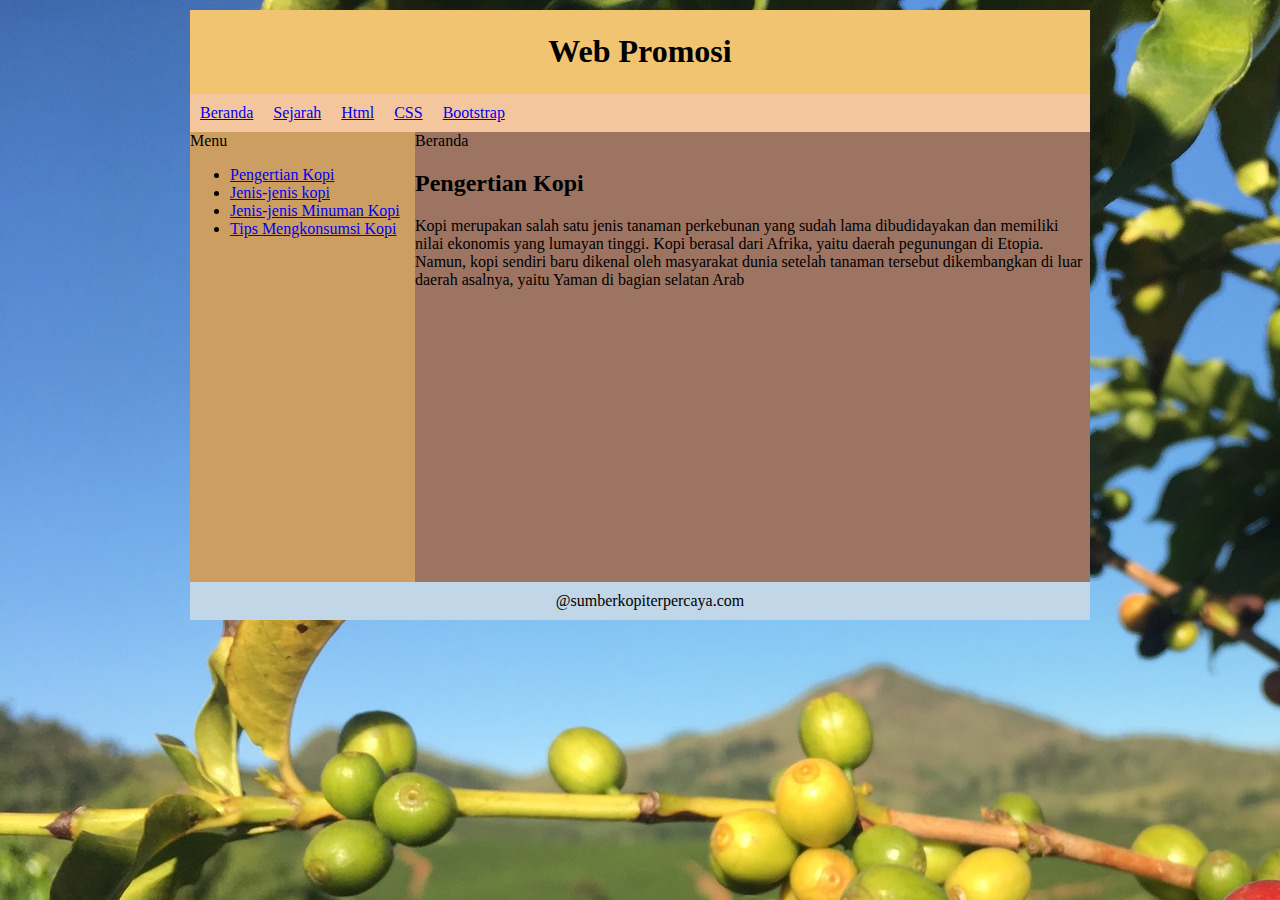
<file: index.html>
<!DOCTYPE html>
<html>
  <head>
    <title>Tentang Kopi</title>
    <link rel="stylesheet" type="text/css" href="style.css" />
  </head>
  <body>
    <style>
      body {
        background-image: url("img/pohon-kopi.png");
      }
    </style>
    <div class="wrap">
      <div class="header">
        <h1>Web Promosi</h1>
      </div>

      <div class="menu">
        <ul>
          <li><a href="#">Beranda</a></li>
          <li><a href="#">Sejarah</a></li>
          <li><a href="html.html" target="_blank">Html</a></li>
          <li><a href="#">CSS</a></li>
          <li><a href="#">Bootstrap</a></li>
        </ul>
      </div>

      <div class="badan">
        <div class="sidebar">
          Menu
          <ul>
            <li><a href="belajar-html.html">Pengertian Kopi</a></li>
            <li><a href="jenis.html">Jenis-jenis kopi</a></li>
            <li><a href="jenis2.html">Jenis-jenis Minuman Kopi</a></li>
            <li><a href="tips.html">Tips Mengkonsumsi Kopi</a></li>
          </ul>
        </div>

        <div class="content">
          Beranda

          <br />
          <h2>Pengertian Kopi</h2>
          <p>
            Kopi merupakan salah satu jenis tanaman perkebunan yang sudah lama dibudidayakan dan memiliki nilai ekonomis yang lumayan tinggi. Kopi berasal dari Afrika, yaitu daerah pegunungan di Etopia. Namun, kopi sendiri baru dikenal oleh
            masyarakat dunia setelah tanaman tersebut dikembangkan di luar daerah asalnya, yaitu Yaman di bagian selatan Arab
          </p>
        </div>
      </div>

      <div class="clear"></div>
      <div class="footer">@sumberkopiterpercaya.com</div>
    </div>
  </body>
</html>
</file>
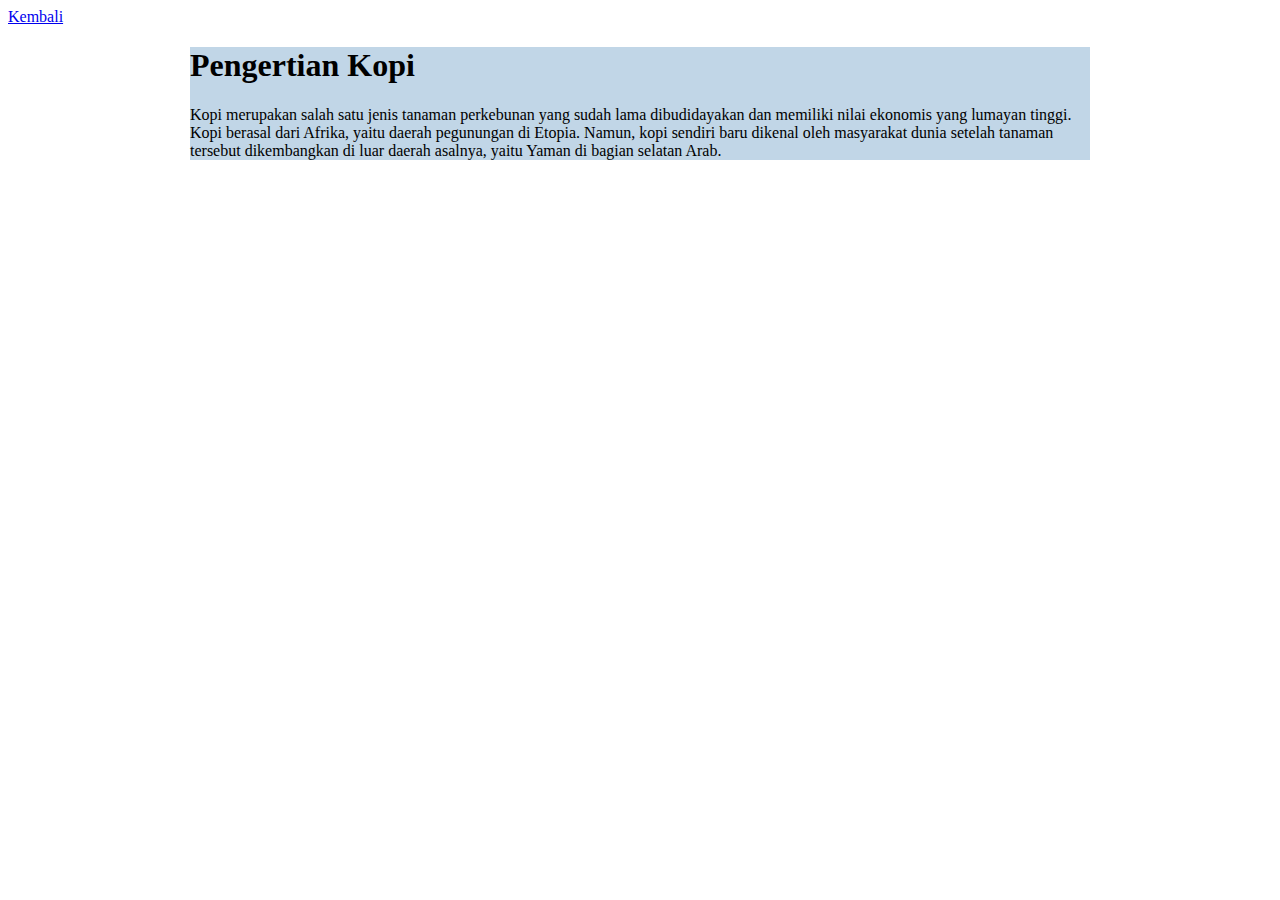
<file: belajar-html.html>
<!DOCTYPE html>
<html lang="en">
<head>
    <title>Belajar HTML</title>
    <link rel="stylesheet" type="text/css" href="style.css">
</head>
<body>
    <a href="index.html">Kembali</a>
    <div class="wrap">
        <h1>Pengertian Kopi</h1>
    
        <p>Kopi merupakan salah satu jenis tanaman perkebunan yang sudah lama dibudidayakan dan
            memiliki nilai ekonomis yang lumayan tinggi. Kopi berasal dari Afrika, yaitu daerah
            pegunungan di Etopia. Namun, kopi sendiri baru dikenal oleh masyarakat dunia setelah tanaman
            tersebut dikembangkan di luar daerah asalnya, yaitu Yaman di bagian selatan Arab.
</p>
    </div>
</body>
</html>
</file>
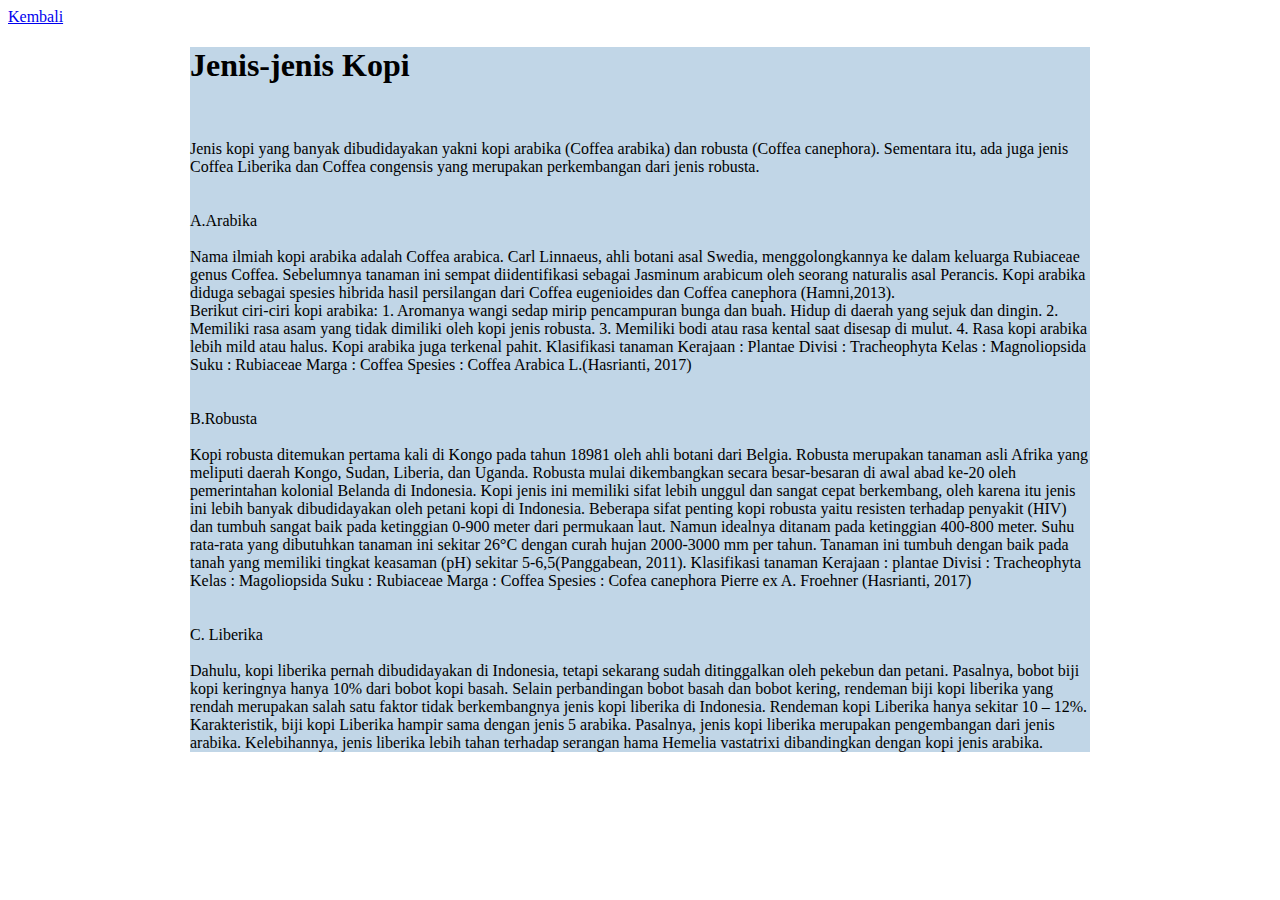
<file: jenis.html>
<!DOCTYPE html>
<html lang="en">
<head>
    <title>Belajar HTML</title>
    <link rel="stylesheet" type="text/css" href="style.css">
</head>
<body>
    <a href="index.html">Kembali</a>
    <div class="wrap">
        <h1>Jenis-jenis Kopi</h1>
        <br>
        <p>
            Jenis kopi yang banyak dibudidayakan yakni kopi arabika (Coffea arabika) dan robusta (Coffea
            canephora). Sementara itu, ada juga jenis Coffea Liberika dan Coffea congensis yang merupakan
            perkembangan dari jenis robusta.
            <br><br><br>
            A.Arabika
            <br><br>
            Nama ilmiah kopi arabika adalah Coffea arabica. Carl Linnaeus, ahli botani asal Swedia,
            menggolongkannya ke dalam keluarga Rubiaceae genus Coffea. Sebelumnya tanaman ini sempat
            diidentifikasi sebagai Jasminum arabicum oleh seorang naturalis asal Perancis. Kopi arabika
            diduga sebagai spesies hibrida hasil persilangan dari Coffea eugenioides dan Coffea canephora
            (Hamni,2013).
            <br>
            Berikut ciri-ciri kopi arabika:
            1. Aromanya wangi sedap mirip pencampuran bunga dan buah. Hidup di daerah yang sejuk
            dan dingin.
            2. Memiliki rasa asam yang tidak dimiliki oleh kopi jenis robusta.
            3. Memiliki bodi atau rasa kental saat disesap di mulut.
            4. Rasa kopi arabika lebih mild atau halus.
            
            Kopi arabika juga terkenal pahit.
            Klasifikasi tanaman
            Kerajaan : Plantae
            Divisi : Tracheophyta
            Kelas : Magnoliopsida
            Suku : Rubiaceae
            Marga : Coffea
            Spesies : Coffea Arabica L.(Hasrianti, 2017)
            <br><br><br>
            B.Robusta
            <br><br>
            Kopi robusta ditemukan pertama kali di Kongo pada tahun 18981 oleh ahli botani dari Belgia.
            Robusta merupakan tanaman asli Afrika yang meliputi daerah Kongo, Sudan, Liberia, dan
            Uganda. Robusta mulai dikembangkan secara besar-besaran di awal abad ke-20 oleh
            pemerintahan kolonial Belanda di Indonesia. Kopi jenis ini memiliki sifat lebih unggul dan
            sangat cepat berkembang, oleh karena itu jenis ini lebih banyak dibudidayakan oleh petani kopi
            di Indonesia. Beberapa sifat penting kopi robusta yaitu resisten terhadap penyakit (HIV) dan
            tumbuh sangat baik pada ketinggian 0-900 meter dari permukaan laut. Namun idealnya ditanam
            pada ketinggian 400-800 meter. Suhu rata-rata yang dibutuhkan tanaman ini sekitar 26°C dengan
            curah hujan 2000-3000 mm per tahun. Tanaman ini tumbuh dengan baik pada tanah yang
            memiliki tingkat keasaman (pH) sekitar 5-6,5(Panggabean, 2011).
            Klasifikasi tanaman
            Kerajaan : plantae
            Divisi : Tracheophyta
            Kelas : Magoliopsida
            Suku : Rubiaceae
            Marga : Coffea
            Spesies : Cofea canephora Pierre ex A. Froehner (Hasrianti, 2017)
            
            <br><br><br>
            C. Liberika
            <br><br>
            Dahulu, kopi liberika pernah dibudidayakan di Indonesia, tetapi sekarang sudah ditinggalkan
            oleh pekebun dan petani. Pasalnya, bobot biji kopi keringnya hanya 10% dari bobot kopi basah.
            Selain perbandingan bobot basah dan bobot kering, rendeman biji kopi liberika yang rendah
            merupakan salah satu faktor tidak berkembangnya jenis kopi liberika di Indonesia. Rendeman
            kopi Liberika hanya sekitar 10 – 12%. Karakteristik, biji kopi Liberika hampir sama dengan jenis
            5
            arabika. Pasalnya, jenis kopi liberika merupakan pengembangan dari jenis arabika.
            Kelebihannya, jenis liberika lebih tahan terhadap serangan hama Hemelia vastatrixi
            dibandingkan dengan kopi jenis arabika.</p>
</file>
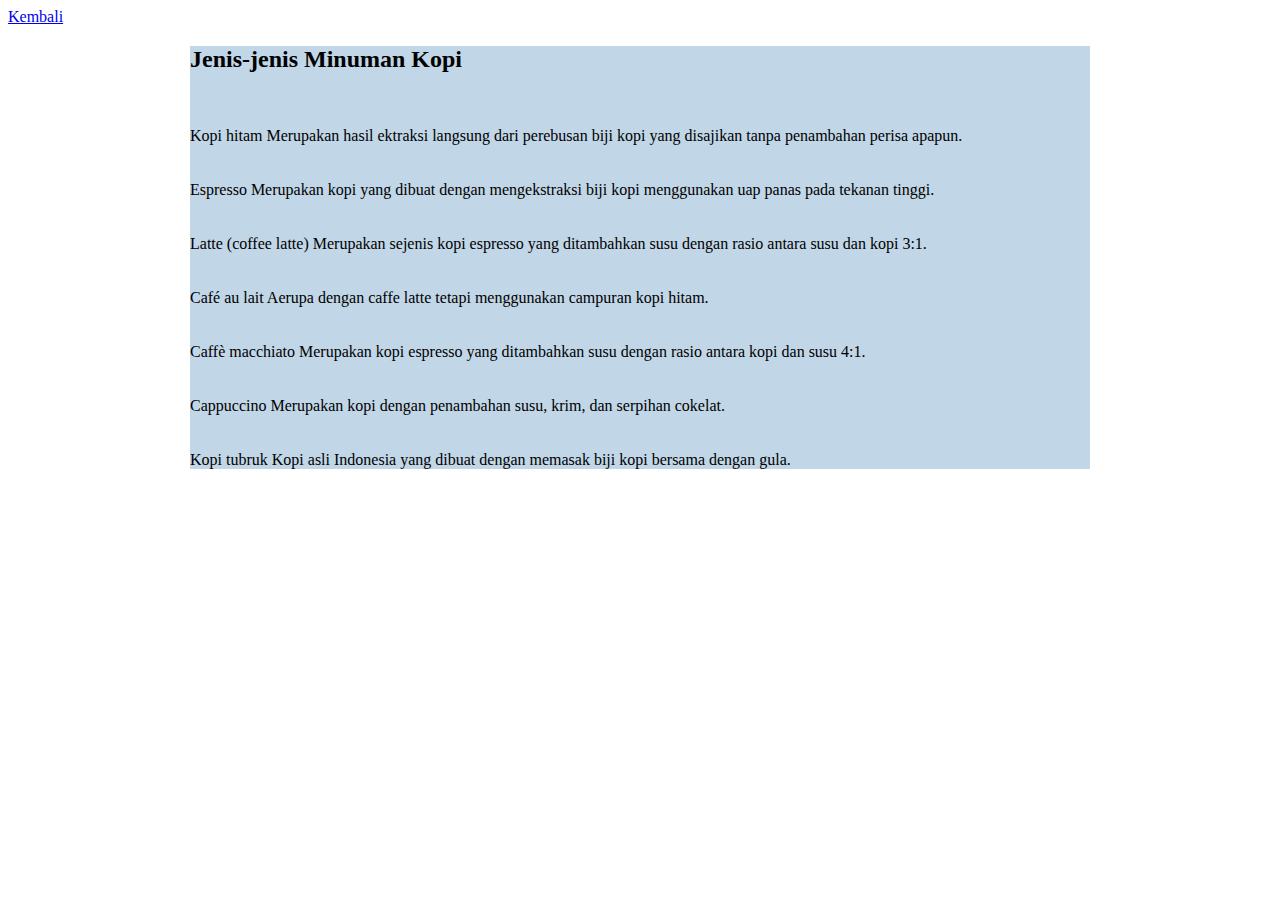
<file: jenis2.html>
<!DOCTYPE html>
<html lang="en">
<head>
    <title>Belajar HTML</title>
    <link rel="stylesheet" type="text/css" href="style.css">
</head>
<body>
    <a href="index.html">Kembali</a>
    <div class="wrap">
        <h2>Jenis-jenis Minuman Kopi</h2>
        <br>

        <p>
            Kopi hitam
            Merupakan hasil ektraksi langsung dari perebusan biji kopi yang disajikan tanpa penambahan perisa apapun.
           <br><br><br>

            Espresso
            Merupakan kopi yang dibuat dengan mengekstraksi biji kopi menggunakan uap panas pada tekanan tinggi.
            <br><br><br>

            Latte (coffee latte)
            Merupakan sejenis kopi espresso yang ditambahkan susu dengan rasio antara susu dan kopi 3:1.
            <br><br><br>

            Café au lait
            Aerupa dengan caffe latte tetapi menggunakan campuran kopi hitam.
            <br><br><br>

            Caffè macchiato
            Merupakan kopi espresso yang ditambahkan susu dengan rasio antara kopi dan susu 4:1.
            <br><br><br> 

            Cappuccino
            Merupakan kopi dengan penambahan susu, krim, dan serpihan cokelat.
            <br><br><br>
        
            Kopi tubruk
            Kopi asli Indonesia yang dibuat dengan memasak biji kopi bersama dengan gula.</p>
</file>
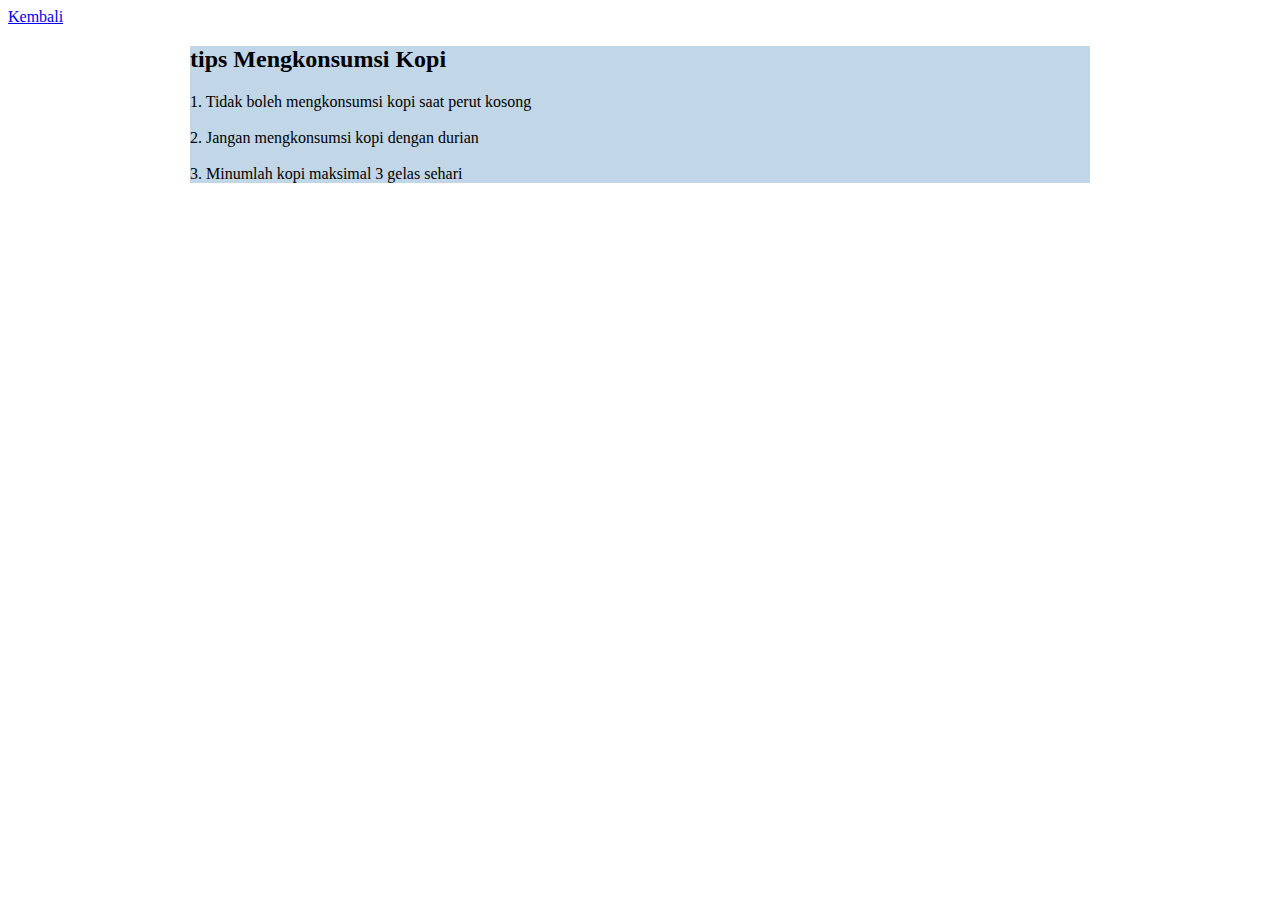
<file: tips.html>
<!DOCTYPE html>
<html lang="en">
<head>
    <title>Belajar HTML</title>
    <link rel="stylesheet" type="text/css" href="style.css">
</head>
<body>
    <a href="index.html">Kembali</a>
    <div class="wrap">
        <h2>tips Mengkonsumsi Kopi</h2>
        <p>1. Tidak boleh mengkonsumsi kopi saat perut kosong
            <br><br>
        2. Jangan mengkonsumsi kopi dengan durian
        <br><br>
        3. Minumlah kopi maksimal 3 gelas sehari


</p>
</file>
<file: style.css>
.wrap {
  background-color: rgb(193, 214, 231);
  width: 900px;
  margin: 10px auto;
}

.wrap .header {
  background: rgb(241, 196, 113);
  padding: 2px 10px;
  text-align: center;
}

.banner {
  margin-bottom: 15px;
}

.banner img {
  display: block;
  width: 100px;
  height: 330px;
}

.wrap .menu {
  background: rgb(155, 192, 231);
}

.wrap .menu ul {
  padding: 0;
  margin: 0;
  background: rgb(244, 198, 157);
  overflow: hidden;
}

.wrap .menu ul li {
  float: left;
  list-style-type: none;
  padding: 10px;
}

.clear {
  clear: both;
}

.badan {
  height: 450px;
}

.wrap .badan .sidebar {
  background: rgb(204, 158, 97);
  float: left;
  width: 25%;
  height: 100%;
}

.wrap .badan .content {
  background: rgb(157, 115, 98);
  float: left;
  width: 75%;
  height: 100%;
}

.wrap .footer {
  width: 100%;
  padding: 10px;
  text-align: center;
}

.img-center {
  display: block;
  margin-left: auto;
  margin-right: auto;
  width: 50%;
}
</file>
